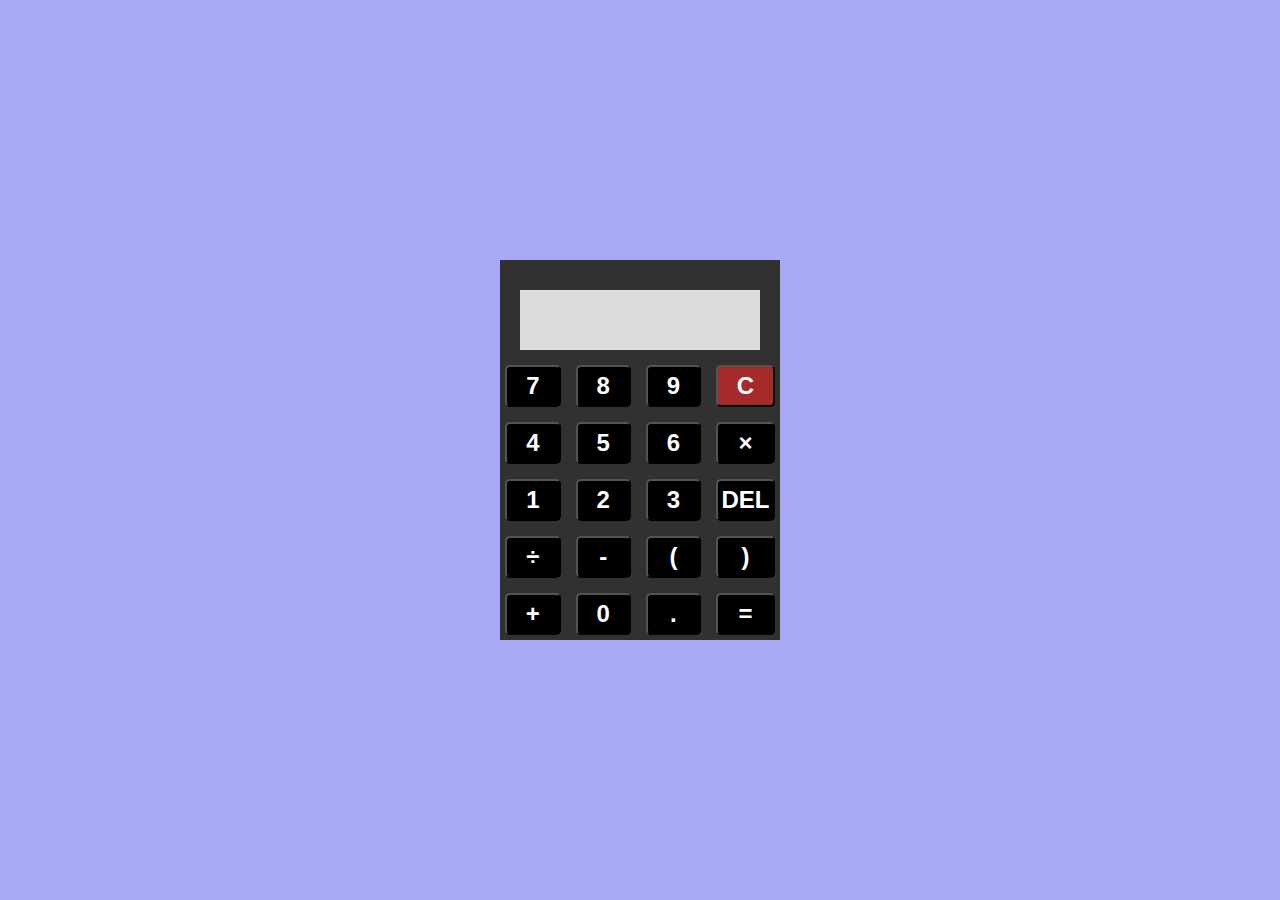
<file: LEVEL 1/TASK 3 - CALCULATOR/calculator.html>
<!DOCTYPE html>
<html lang="en">
    <head>
        <meta charset="UTF-8">
        <meta name="viewport" content="width=device-width, initial-scale=1.0">
        <title>Calculator</title>
        <link rel="stylesheet" href="styles.css">
    </head>
    <body>
        <div class="calculator">
            <div class="display" id="display">
                <div class="expression"></div>
                <div class="result"></div>
            </div>
            <div class="buttons">
                <button type="button" class="button"
                    onclick="appendToDisplay('7')">7</button>
                <button type="button" class="button"
                    onclick="appendToDisplay('8')">8</button>
                <button type="button" class="button"
                    onclick="appendToDisplay('9')">9</button>
                <button type="button" class="button" id="clearBtn"
                    onclick="clearDisplay()">C</button>
                <button type="button" class="button"
                    onclick="appendToDisplay('4')">4</button>
                <button type="button" class="button"
                    onclick="appendToDisplay('5')">5</button>
                <button type="button" class="button"
                    onclick="appendToDisplay('6')">6</button>
                <button type="button" class="button"
                    onclick="appendToDisplay('*')">×</button>

                <button type="button" class="button"
                    onclick="appendToDisplay('1')">1</button>
                <button type="button" class="button"
                    onclick="appendToDisplay('2')">2</button>
                <button type="button" class="button"
                    onclick="appendToDisplay('3')">3</button>
                <button type="button" class="button" id="deleteBtn"
                    onclick="deleteLast()">DEL</button>
                <button type="button" class="button"
                    onclick="appendToDisplay('/')">÷</button>

                <button type="button" class="button"
                    onclick="appendToDisplay('-')">-</button>
                <button type="button" class="button"
                    onclick="appendToDisplay('(')">(</button>
                <button type="button" class="button"
                    onclick="appendToDisplay(')')">)</button>

                <button type="button" class="button"
                    onclick="appendToDisplay('+')">+</button>
                <button type="button" class="button"
                    onclick="appendToDisplay('0')">0</button>
                <button type="button" class="button"
                    onclick="appendToDisplay('.')">.</button>
                <button type="button" class="button"
                    onclick="calculate()">=</button>
            </div>
        </div>
        <script src="script.js"></script>
    </body>
</html>
</file>
<file: LEVEL 1/TASK 3 - CALCULATOR/styles.css>
body{
    display: flex;
    justify-content: center;
    align-items: center;
    height: 100vh;
    margin: 0;
    background: rgb(168, 168, 245);
}
.calculator{
    background: rgb(49, 49, 49);
    width: 280px;
    padding-top: 30px;
}
.display{
    background: gainsboro;
    width: 230px;
    height: 50px;
    margin: auto;
    position: relative;
    padding: 5px;
    display: flex;
    flex-direction: column;
    justify-content: space-between;
    font-family: Arial, sans-serif;
}
.expression {
    background: transparent;
    min-height: 20px;
    font-size: 1.5em;
}
.result {
    background: transparent;
    text-align: right;
    font-weight: bold;
    font-size: 1.5em;
}
.buttons{
    display: grid;
    gap: 5px;
    grid-template-columns: auto auto auto auto;
    margin-top: 10px;
}
.button{
    background: black;
    color: white;
    text-align: center;
    border-radius: 5px;
    padding: 5px 18px;
    font-size: 1.5em;
    font-weight:bold;
    box-shadow: 1px white;
    margin: 5px;
}
.button:hover {
    background-color: rgb(31, 30, 30);
}

#clearBtn{
    background: brown;
}
#deleteBtn{
    padding: 4px 1px
}

@media (max-width: 400px) {
    .button {
        font-size: 1.2em;
        padding: 15px;
    }
}
</file>
